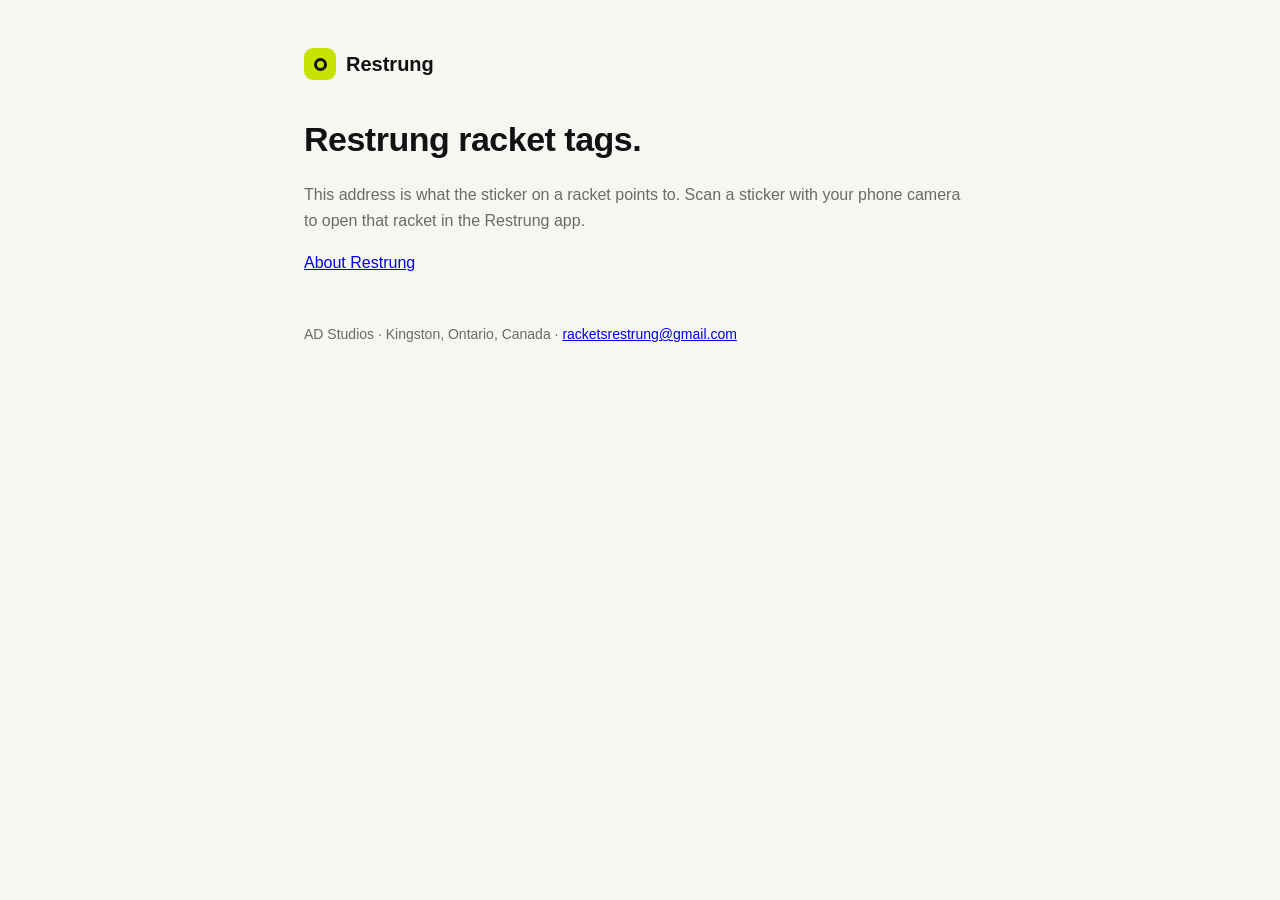
<file: index.html>
<!doctype html><html lang="en"><head><meta charset="utf-8"><meta name="viewport" content="width=device-width,initial-scale=1"><link rel="stylesheet" href="/style.css"><title>Restrung</title></head><body><main><a class="logo" href="https://4rjundev.github.io/restrung-site/"><i><b></b></i>Restrung</a>
<h1>Restrung racket tags.</h1>
<p class="muted">This address is what the sticker on a racket points to. Scan a sticker with your phone camera to open that racket in the Restrung app.</p>
<p><a href="https://4rjundev.github.io/restrung-site/">About Restrung</a></p>
<footer>AD Studios · Kingston, Ontario, Canada · <a href="mailto:racketsrestrung@gmail.com">racketsrestrung@gmail.com</a></footer></main>
</body></html>
</file>
<file: style.css>
*{box-sizing:border-box}body{margin:0;background:#F6F6F2;color:#121212;font:16px/1.6 -apple-system,"Helvetica Neue",Arial,sans-serif}
main{max-width:720px;margin:0 auto;padding:48px 24px 80px}
.logo{display:inline-flex;align-items:center;gap:10px;text-decoration:none;color:#121212;font-weight:800;font-size:20px}
.logo i{width:32px;height:32px;border-radius:9px;background:#C9E300;display:inline-flex;align-items:center;justify-content:center}
.logo i b{width:13px;height:13px;border:3px solid #121212;border-radius:50%}
h1{font-size:34px;letter-spacing:-.5px;margin:32px 0 4px}h2{font-size:20px;margin:32px 0 8px}
.muted{color:#6B6B66}nav a{margin-right:16px;color:#121212}footer{margin-top:48px;color:#6B6B66;font-size:14px}
</file>
